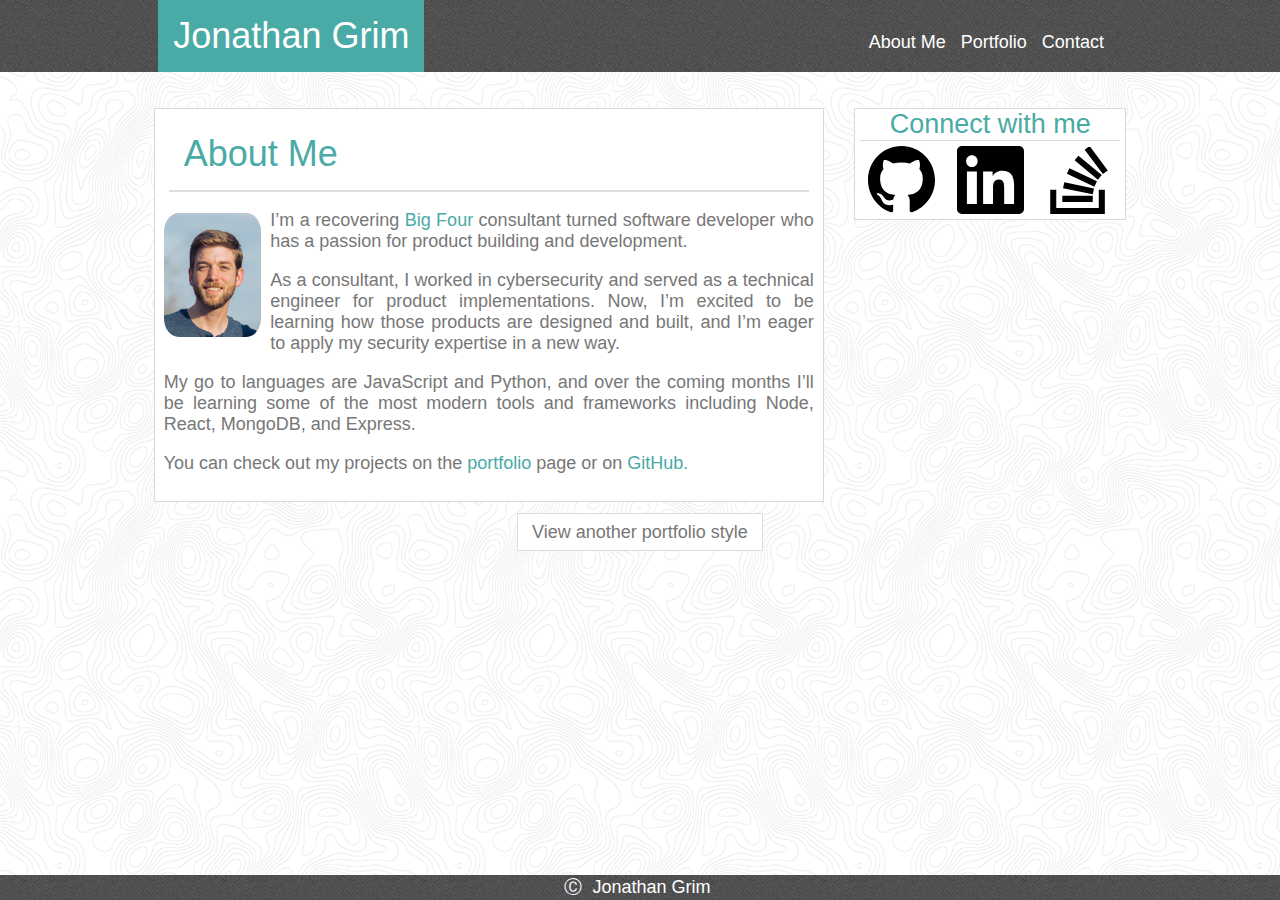
<file: index.html>
<!DOCTYPE html>
<html lang="en">
<head>
    <meta charset="UTF-8">
    <meta name="viewport" content="width=device-width, initial-scale=1.0">
    <meta http-equiv="X-UA-Compatible" content="ie=edge">
    <title>Jonathan Grim</title>
    <link rel="stylesheet" href="assets/css/style.css">
</head>
<body>
    <div class="wrapper">
        <nav class="navbar">
            <div class="navcontainer left">
                <div class="navbar-item"> 
                    <h1>Jonathan Grim</h1>
                </div>
            </div>
            <div class="navcontainer right">
                <div class="navbar-item">
                    <a href="index.html">About Me</a>
                </div>
                <div class="navbar-item">
                    <a href="portfolio.html">Portfolio</a>
                </div>
                <div class="navbar-item">
                    <a href="contact.html">Contact</a>
                </div>
            </div>
        </nav>

        <div class="container">
            <div class="content">
                <h1>About Me</h1>
                <img src="assets/images/Headshot.jpg" alt="Headshot" class="headshot">
                <div class="text">
                    <p>I’m a recovering <a href="https://en.wikipedia.org/wiki/Big_Four_accounting_firms">Big Four</a> consultant turned software developer who has a passion for product building and development.</p>
                    <p>As a consultant, I worked in cybersecurity and served as a technical engineer for product implementations. Now, I’m excited to be learning how those products are designed and built, and I’m eager to apply my security expertise in a new way.</p>
                    <p>My go to languages are JavaScript and Python, and over the coming months I’ll be learning some of the most modern tools and frameworks including Node, React, MongoDB, and Express.</p>
                    <p>You can check out my projects on the <a href="portfolio.html">portfolio</a> page or on <a href="https://github.com/jongrim">GitHub.</a></p>
                </div>
            </div>
            <div class="sidebar">
                <h2>Connect with me</h2>
                <div>
                    <a href="https://github.com/jongrim"><img src="assets/images/github.svg" alt="View Jonathan's GitHub Profile" class="social-img"></a>
                    <a href="https://linkedin.com/in/jonathangrim"><img src="assets/images/linkedin.svg" alt="View Jonathan's LinkedIn Profile" class="social-img"></a>
                    <a href="https://stackoverflow.com/users/story/7759242"><img src="assets/images/stackoverflow.svg" alt="View Jonathan's Stack Overflow Profile" class="social-img"></a>
                </div>
            </div>
            <div class="dropdown">
                <span id="portfolioDropdown" role="button">View another portfolio style</span>
                <div class="dropdown-content">
                    <p><a href="https://jongrim.github.io/Basic-Portfolio">Basic Portfolio</a></p>
                    <p class="active"><a href="https://jongrim.github.io/responsive-portfolio">Responsive Portfolio (no bootstrap)</a></p>
                    <p><a href="https://jongrim.github.io/bootstrap-portfolio">Bootstratp Portfolio</a></p>
                </div>
            </div>
        </div>
    </div>
    <footer>
        <p>&#9400; <a href="mailto:jonjongrim@gmail.com">Jonathan Grim</a></p>
    </footer>
</body>
</html>
</file>
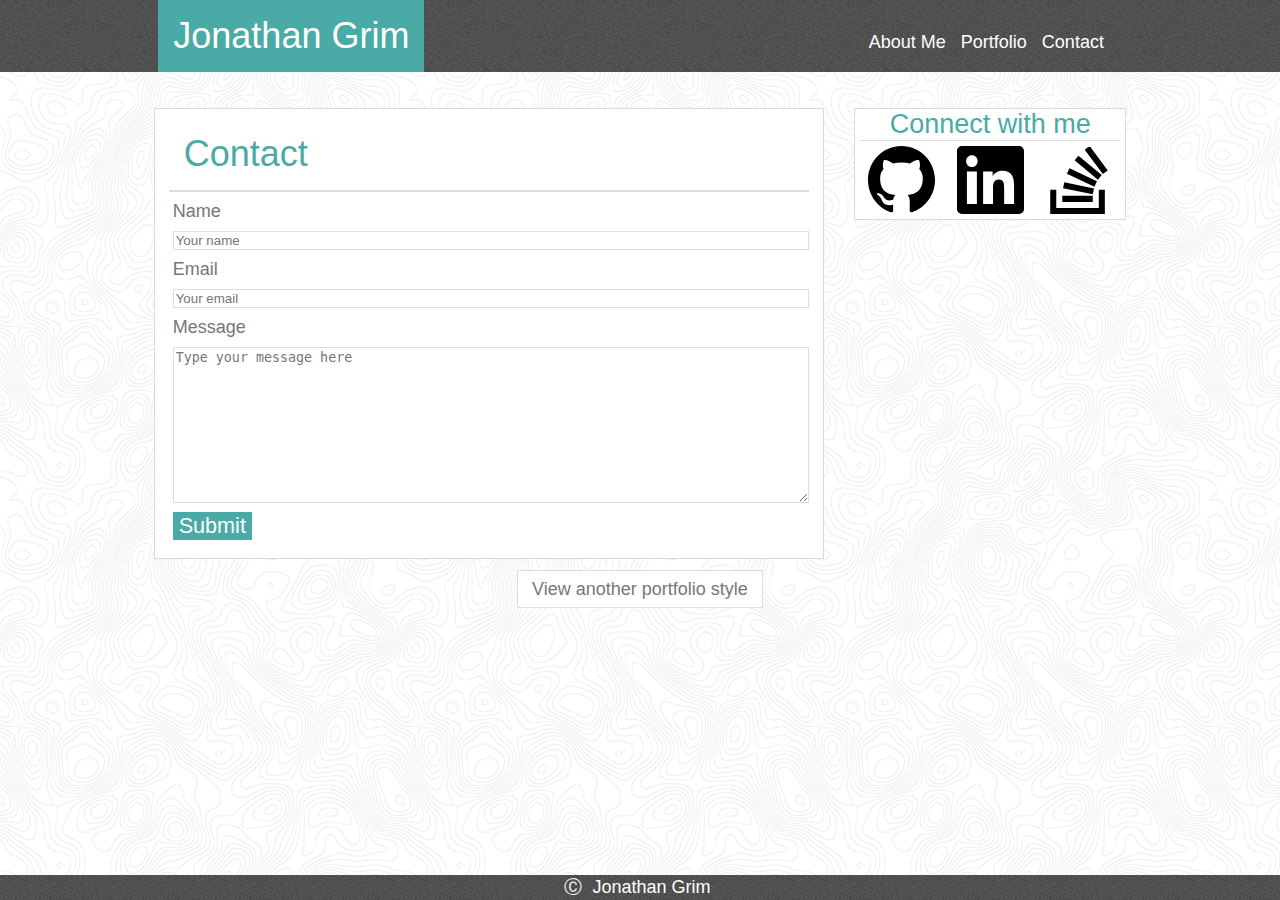
<file: contact.html>
<!DOCTYPE html>
<html lang="en">
<head>
    <meta charset="UTF-8">
    <meta name="viewport" content="width=device-width, initial-scale=1.0">
    <meta http-equiv="X-UA-Compatible" content="ie=edge">
    <title>Contact Jonathan</title>
    <link rel="stylesheet" href="assets/css/style.css">
</head>
<body>
    <div class="wrapper">
        <nav class="navbar">
            <div class="navcontainer left">
                <div class="navbar-item"> 
                    <h1>Jonathan Grim</h1>
                </div>
            </div>
            <div class="navcontainer right">
                <div class="navbar-item">
                    <a href="index.html">About Me</a>
                </div>
                <div class="navbar-item">
                    <a href="portfolio.html">Portfolio</a>
                </div>
                <div class="navbar-item">
                    <a href="contact.html">Contact</a>
                </div>
            </div>
        </nav>

        <div class="container">
            <div class="content">
                <h1>Contact</h1>
                <form action="#">
                    <label for="name">Name</label>
                    <input type="text" name="name" id="name" placeholder="Your name">

                    <label for="email">Email</label>
                    <input type="email" name="email" id="email" placeholder="Your email">

                    <label for="message">Message</label>
                    <textarea name="message" id="message" cols="30" rows="10">Type your message here</textarea>
                    <input type="submit" value="Submit">
                </form>
            </div>
            <div class="sidebar">
                <h2>Connect with me</h2>
                <div>
                    <a href="https://github.com/jongrim"><img src="assets/images/github.svg" alt="View Jonathan's GitHub Profile" class="social-img"></a>
                    <a href="https://linkedin.com/in/jonathangrim"><img src="assets/images/linkedin.svg" alt="View Jonathan's LinkedIn Profile" class="social-img"></a>
                    <a href="https://stackoverflow.com/users/story/7759242"><img src="assets/images/stackoverflow.svg" alt="View Jonathan's Stack Overflow Profile" class="social-img"></a>
                </div>
            </div>
            <div class="dropdown">
                <span id="portfolioDropdown" role="button">View another portfolio style</span>
                <div class="dropdown-content">
                    <p><a href="https://jongrim.github.io/Basic-Portfolio">Basic Portfolio</a></p>
                    <p class="active"><a href="https://jongrim.github.io/responsive-portfolio">Responsive Portfolio (no bootstrap)</a></p>
                    <p><a href="https://jongrim.github.io/bootstrap-portfolio">Bootstratp Portfolio</a></p>
                </div>
            </div>
        </div>


    </div>

    <footer>
        <p>&#9400; <a href="mailto:jonjongrim@gmail.com">Jonathan Grim</a></p>
    </footer>

</body>
</html>
</file>
<file: assets/css/style.css>
html, body {
    font-family: 'Helvetica Neue', 'Arial', Helvetica, sans-serif;
    background: url(../images/topography.png) repeat top left;
    color: #777777;
    margin: 0;
    padding: 0;
    display: inline-block;
    font-weight: 200;
    font-size: 18px;
    height: 100%;
    width: 100%;
}

h1 {
    color: #ffffff;
    background: #4aaaa5;
    font-size: 2rem;
    margin: 0;
    padding: 15px;
    font-weight: 200;
}

.navbar-item a:hover, .container a:hover, a:hover {
    text-decoration: underline;
}

.navbar {
    background: url(../images/tweed.png) repeat top left;
    width: 100%;
    margin-bottom: 2rem;
    text-align: center;
}

.navcontainer {
    display: inline-block;
    text-align: center;
    width: 100vw;
}

.navbar-item {
    display: inline-block;
}

.navbar-item a, footer a {
    color: #ffffff;
    text-decoration: none;
    padding: 0 5px;
}


.navcontainer.left{
    width: 65%;
    max-width: 650px;
    margin: 0 1% 0 -1%;
    display: inline-block;
    text-align: left;
}

.navcontainer.right {
    width: 26%;
    max-width: 270px;
    margin: 0 0 0 1%;
    display: inline-block;
    text-align: right;
}

.container {
    display: inline-block;
    text-align: center;
    width: 100%;
    padding-bottom: 44px;
}

.content {
    background: #ffffff;
    border: 1px solid rgba(0, 0, 0, 0.15);
    width: 65%;
    display: inline-block;
    margin: 0 1% 0 0;
    max-width: 650px;
    padding: .5rem;
}

.content h1 {
    background: #ffffff;
    color: #4aaaa5;
    border-bottom: 2px solid #dddddd;
    margin: 0 5px 5px 5px;
    display: block;
    text-align: left;
}

.content a {
    color: #4aaaa5;
    text-decoration: none;
    font-weight: 400;
}

.text {
    text-align: justify;
}

.sidebar {
    width: 26%;
    background: #ffffff;
    border: 1px solid rgba(0, 0, 0, 0.15);
    display: inline-block;
    vertical-align: top;
    margin: 0 0 0 1%;
    max-width: 270px;
}

.sidebar h2 {
    color: #4aaaa5;
    border-bottom: 1px solid #dddddd;
    margin: 0 5px 5px 5px;
    font-weight: 200;
}

.headshot {
    width: 15%;
    height: auto;
    float: left;
    margin: 0.9rem .5rem 0 0;
    border-radius: 15%;
}

footer {
    background: url(../images/tweed.png) repeat top left;
    width: 100%;
    text-align: center;
    color: #ffffff;
    height: 25px;
    margin-top: -25px;
}

footer > p {
    padding: 0;
    margin: 0;
}

.wrapper {
    min-height: 100%;
}

.social-img {
    width: 25%;
    height: auto;
    padding: 0 3%;
}

.project-tile {
    width: 40%;
    margin: 0 2.5% 2rem 2.5%;
    display: inline-block;
    text-align: center;
}

.project-tile > img {
    width: 100%;
    height: auto;
    margin-top: 1rem;
    margin-bottom: -95px;
}

.project-header {
    color: #ffffff;
    background: #4aaaa5;
    font-size: 1rem;
    margin: 0;
    padding: 15px;
    font-weight: 200;
    opacity: 0.90;
}

input, label, textarea {
    display: block;
    text-align: left;
    width: 97%;
    margin: 0.5rem 0 .5rem 0.5rem;
}

input[type="submit"] {
    width: auto;
    background: #4aaaa5;
    font-size: 1.2rem;
    color: #ffffff;
    border: none;
    box-shadow: none;
}

input[type="submit"]:hover {
    cursor: pointer;
}

input[type="submit"]:active {
    transform: translateY(3px);
}

input, textarea {
    border: 1px solid #dddddd;
    color: #777777;
}

.dropdown {
    position: relative;
    display: block;
    margin-top: 20px;
}

.dropdown-content {
    display: none;
    background-color: #f9f9f9;
    min-width: 160px;
    box-shadow: 0px 8px 16px 0px rgba(0,0,0,0.2);
    padding: 12px 16px;
    z-index: 1;
    max-width: 290px;
    margin: 0 auto;
}

.dropdown-content a {
    text-decoration: none;
    color: #777777;
}

.dropdown:hover .dropdown-content {
    display: block;
}

#portfolioDropdown {
    background: #ffffff;
    border: 1px solid #dddddd;
    padding: 8px 14px;
}

.active {
    background: #dddddd;
}

@media screen and (max-width: 640px) {
    .navcontainer.left > .navbar-item {
        width: 100%;
    }

    .navcontainer.left, .navcontainer.right {
        width: 100%;
        max-width: none;
        text-align: center;
        margin: 0 0 8px 0;
    }

    .content h1 {
        text-align: center;
    }

    .headshot {
        float: none;
        width: 50%;
    }
    
    .content, .sidebar {
        display: block;
        margin: 0 2% 1rem 2%;
        max-width: none;
        width: initial;
    }
    
    .social-img {
        width: 20%;
    }

    .project-tile {
        display: block;
        width: 60%;
        margin: 0 auto 36px auto;
    }
}

@media screen and (min-width: 641px) and (max-width: 768px) {
    .content, .sidebar {
        display: block;
        margin: 0 2% 1rem 2%;
        max-width: none;
        width: initial;
    }

    .navcontainer.left, .navcontainer.right {
        width: 48%;
        max-width: 48%;
        margin: 0;
    }

    .social-img {
        width: 12%;
    }

}

@media screen and (min-width: 769px) and (max-width: 980px) {
    .navcontainer.left, .navcontainer.right {
        width: 48%;
        max-width: 48%;
        margin: 0;
    }

    .headshot {
        float: none;
        width: 25%;
    }

    .sidebar h2 {
        font-size: 24px;
    }

}
</file>
